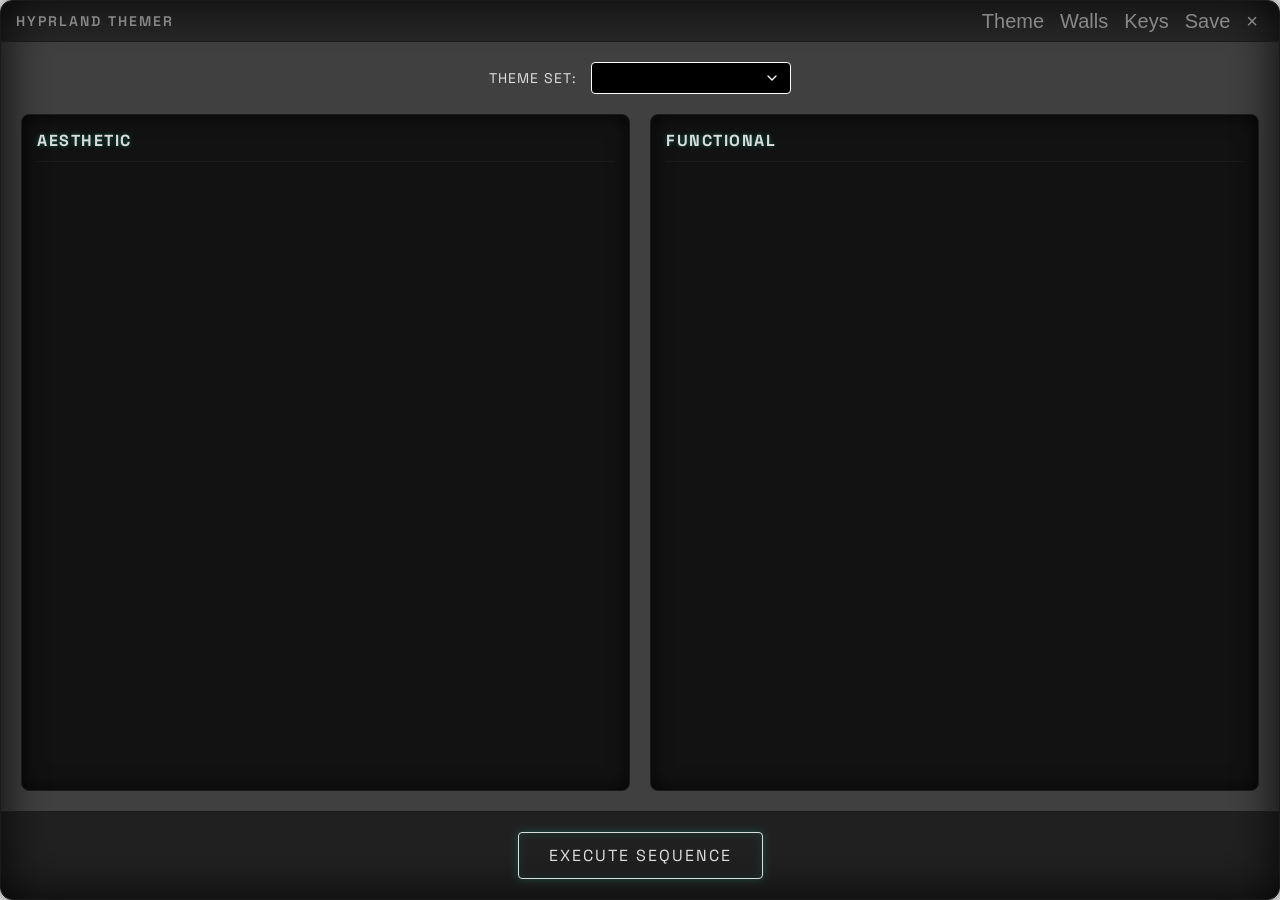
<file: themer/web/index.html>
<!DOCTYPE html>
<html lang="en">

<head>
    <meta charset="UTF-8">
    <meta name="viewport" content="width=device-width, initial-scale=1.0">
    <title>Hyprland Themer</title>
    <link rel="stylesheet" href="style.css">
</head>

<body>
    <div id="app-container">
        <!-- Titlebar -->
        <div class="titlebar pywebview-drag-region">
            <div class="title">HYPRLAND THEMER</div>
            <div class="controls">
                <button id="toggle-apply-btn" class="control-btn" title="View Theme Selector">Theme</button>
                <button id="toggle-walls-btn" class="control-btn" title="View Wallpapers">Walls</button>
                <button id="toggle-kb-btn" class="control-btn" title="View Keybindings">Keys</button>
                <button id="toggle-view-btn" class="control-btn" title="Toggle Save/Apply Mode">Save</button>
                <button id="close-btn" class="control-btn">&times;</button>
            </div>
        </div>

        <div id="apply-view" class="view-section active">
            <div class="main-content">
                <div class="theme-set-selector" style="text-align: center; margin-bottom: 20px;">
                    <label for="theme-set-select"
                        style="font-size: 14px; text-transform: uppercase; letter-spacing: 1px; margin-right: 10px;">THEME
                        SET:</label>
                    <select id="theme-set-select" class="neon-input" style="width: 200px; display: inline-block;">
                        <!-- Options injected here -->
                    </select>
                </div>
                <div class="panes">
                    <div class="pane">
                        <h2>Aesthetic</h2>
                        <div id="aesthetic-list" class="list-container">
                            <!-- Items injected here -->
                        </div>
                    </div>
                    <div class="pane">
                        <h2>Functional</h2>
                        <div id="functional-list" class="list-container">
                            <!-- Items injected here -->
                        </div>
                    </div>
                </div>
            </div>

            <div class="action-bar">
                <button id="apply-btn" class="neon-btn">EXECUTE SEQUENCE</button>
            </div>
        </div>

        <div id="save-view" class="view-section hidden">
            <div class="main-content">
                <div class="panes">
                    <div class="pane">
                        <h2>Save Aesthetic</h2>
                        <div class="save-form">
                            <p class="desc">Saves current aesthetic state to a new theme folder.</p>
                            <input type="text" id="save-aesthetic-input" class="neon-input"
                                placeholder="Theme Name (e.g. dark-matter)" list="aesthetic-datalist">
                            <datalist id="aesthetic-datalist"></datalist>
                            <button id="save-aesthetic-btn" class="neon-btn small-btn">SAVE AESTHETIC</button>
                        </div>
                        <div class="dirty-files-container">
                            <h3 class="dirty-title">Unsaved Changes</h3>
                            <div id="aesthetic-dirty-list" class="dirty-list">
                                <!-- Dirty files injected here -->
                            </div>
                        </div>
                    </div>
                    <div class="pane">
                        <h2>Save Functional</h2>
                        <div class="save-form">
                            <p class="desc">Saves current functional state to a new theme folder.</p>
                            <input type="text" id="save-functional-input" class="neon-input"
                                placeholder="Theme Name (e.g. coding-mode)" list="functional-datalist">
                            <datalist id="functional-datalist"></datalist>
                            <button id="save-functional-btn" class="neon-btn small-btn">SAVE FUNCTIONAL</button>
                        </div>
                        <div class="dirty-files-container">
                            <h3 class="dirty-title">Unsaved Changes</h3>
                            <div id="functional-dirty-list" class="dirty-list">
                                <!-- Dirty files injected here -->
                            </div>
                        </div>
                    </div>
                </div>
            </div>
            <div class="action-bar">
                <button id="save-new-theme-set-btn" class="neon-btn"
                    style="background-color: rgba(255, 0, 102, 0.1); border-color: #ff0066; color: #ff0066; text-shadow: 0 0 5px rgba(255, 0, 102, 0.5);">SAVE
                    AS NEW THEME-SET</button>
            </div>
        </div>

        <div id="kb-view" class="view-section hidden">
            <div class="main-content" style="padding-top: 10px;">
                <h2
                    style="color: var(--neon-color); text-shadow: 0 0 5px rgba(0,255,204,0.3); margin-top: 0; font-size: 16px; letter-spacing: 1.5px; text-transform: uppercase; border-bottom: 1px solid var(--border-color); padding-bottom: 10px;">
                    KEYBINDINGS</h2>
                <input type="text" id="kb-search" class="neon-input" placeholder="Search by key, action, or comment..."
                    style="margin-bottom: 15px;">
                <div id="kb-list" class="list-container" style="flex: 1;">
                    <!-- Keybindings injected here -->
                </div>
            </div>
        </div>

        <div id="wallpapers-view" class="view-section hidden">
            <div class="main-content" style="padding-top: 10px;">
                <h2
                    style="color: var(--neon-color); text-shadow: 0 0 5px rgba(0,255,204,0.3); margin-top: 0; font-size: 16px; letter-spacing: 1.5px; text-transform: uppercase; border-bottom: 1px solid var(--border-color); padding-bottom: 10px;">
                    WALLPAPERS</h2>
                <div id="wallpaper-container" class="wallpaper-container">
                    <!-- Thumbnails injected here -->
                </div>
            </div>
            <div class="action-bar">
                <button id="apply-wall-btn" class="neon-btn">APPLY WALLPAPER</button>
            </div>
        </div>

        <!-- Toast Notification -->
        <div id="toast" class="toast hidden">
            <span id="toast-message"></span>
        </div>
    </div>

    <script src="script.js"></script>
</body>

</html>
</file>
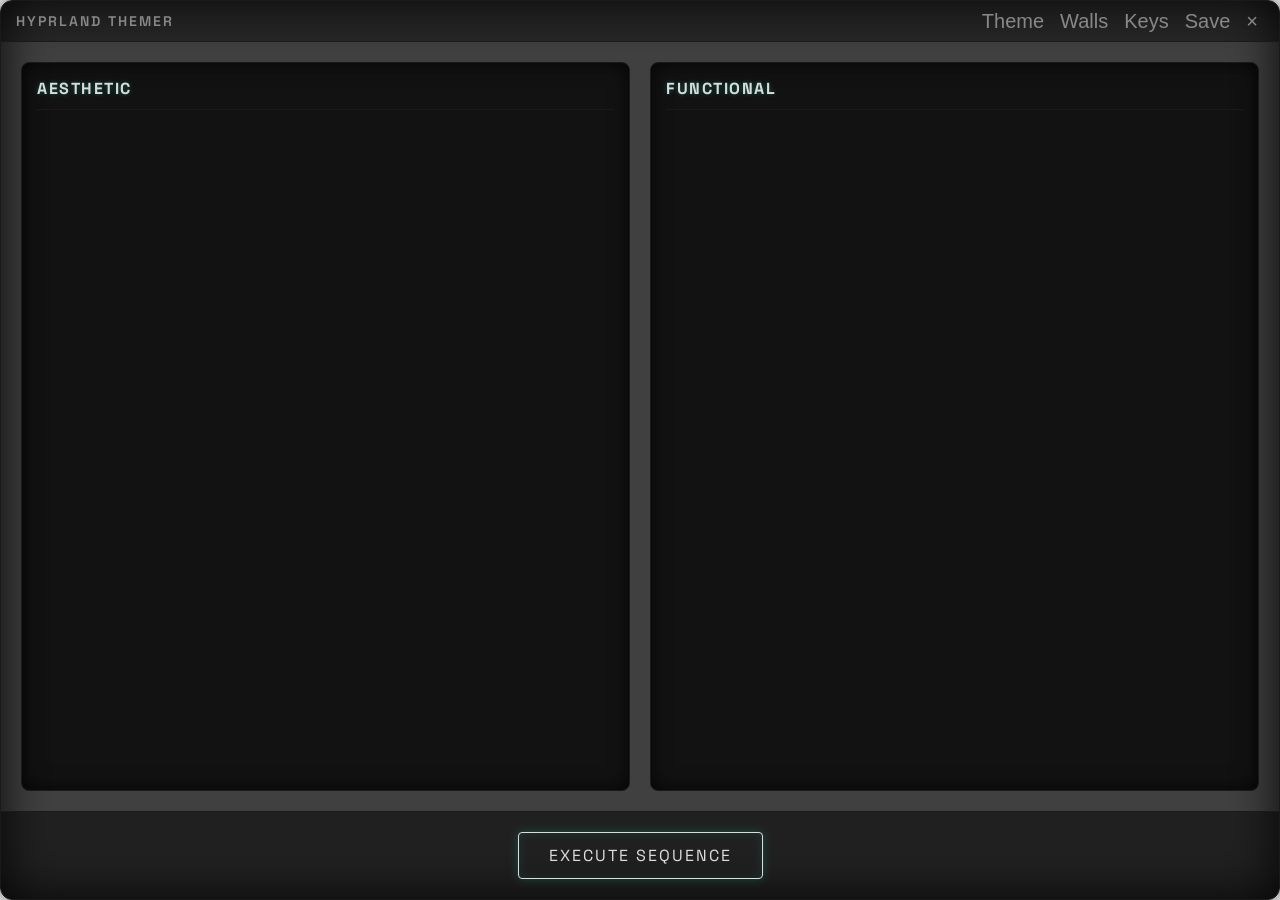
<file: themerv1/web/index.html>
<!DOCTYPE html>
<html lang="en">

<head>
    <meta charset="UTF-8">
    <meta name="viewport" content="width=device-width, initial-scale=1.0">
    <title>Hyprland Themer</title>
    <link rel="stylesheet" href="style.css">
</head>

<body>
    <div id="app-container">
        <!-- Titlebar -->
        <div class="titlebar pywebview-drag-region">
            <div class="title">HYPRLAND THEMER</div>
            <div class="controls">
                <button id="toggle-apply-btn" class="control-btn" title="View Theme Selector">Theme</button>
                <button id="toggle-walls-btn" class="control-btn" title="View Wallpapers">Walls</button>
                <button id="toggle-kb-btn" class="control-btn" title="View Keybindings">Keys</button>
                <button id="toggle-view-btn" class="control-btn" title="Toggle Save/Apply Mode">Save</button>
                <button id="close-btn" class="control-btn">&times;</button>
            </div>
        </div>

        <div id="apply-view" class="view-section active">
            <div class="main-content">
                <div class="panes">
                    <div class="pane">
                        <h2>Aesthetic</h2>
                        <div id="aesthetic-list" class="list-container">
                            <!-- Items injected here -->
                        </div>
                    </div>
                    <div class="pane">
                        <h2>Functional</h2>
                        <div id="functional-list" class="list-container">
                            <!-- Items injected here -->
                        </div>
                    </div>
                </div>
            </div>

            <div class="action-bar">
                <button id="apply-btn" class="neon-btn">EXECUTE SEQUENCE</button>
            </div>
        </div>

        <div id="save-view" class="view-section hidden">
            <div class="main-content">
                <div class="panes">
                    <div class="pane">
                        <h2>Save Aesthetic</h2>
                        <div class="save-form">
                            <p class="desc">Saves current aesthetic state to a new theme folder.</p>
                            <input type="text" id="save-aesthetic-input" class="neon-input"
                                placeholder="Theme Name (e.g. dark-matter)" list="aesthetic-datalist">
                            <datalist id="aesthetic-datalist"></datalist>
                            <button id="save-aesthetic-btn" class="neon-btn small-btn">SAVE AESTHETIC</button>
                        </div>
                        <div class="dirty-files-container">
                            <h3 class="dirty-title">Unsaved Changes</h3>
                            <div id="aesthetic-dirty-list" class="dirty-list">
                                <!-- Dirty files injected here -->
                            </div>
                        </div>
                    </div>
                    <div class="pane">
                        <h2>Save Functional</h2>
                        <div class="save-form">
                            <p class="desc">Saves current functional state to a new theme folder.</p>
                            <input type="text" id="save-functional-input" class="neon-input"
                                placeholder="Theme Name (e.g. coding-mode)" list="functional-datalist">
                            <datalist id="functional-datalist"></datalist>
                            <button id="save-functional-btn" class="neon-btn small-btn">SAVE FUNCTIONAL</button>
                        </div>
                        <div class="dirty-files-container">
                            <h3 class="dirty-title">Unsaved Changes</h3>
                            <div id="functional-dirty-list" class="dirty-list">
                                <!-- Dirty files injected here -->
                            </div>
                        </div>
                    </div>
                </div>
            </div>
        </div>

        <div id="kb-view" class="view-section hidden">
            <div class="main-content" style="padding-top: 10px;">
                <h2
                    style="color: var(--neon-color); text-shadow: 0 0 5px rgba(0,255,204,0.3); margin-top: 0; font-size: 16px; letter-spacing: 1.5px; text-transform: uppercase; border-bottom: 1px solid var(--border-color); padding-bottom: 10px;">
                    KEYBINDINGS</h2>
                <input type="text" id="kb-search" class="neon-input" placeholder="Search by key, action, or comment..."
                    style="margin-bottom: 15px;">
                <div id="kb-list" class="list-container" style="flex: 1;">
                    <!-- Keybindings injected here -->
                </div>
            </div>
        </div>

        <div id="wallpapers-view" class="view-section hidden">
            <div class="main-content" style="padding-top: 10px;">
                <h2
                    style="color: var(--neon-color); text-shadow: 0 0 5px rgba(0,255,204,0.3); margin-top: 0; font-size: 16px; letter-spacing: 1.5px; text-transform: uppercase; border-bottom: 1px solid var(--border-color); padding-bottom: 10px;">
                    WALLPAPERS</h2>
                <div id="wallpaper-container" class="wallpaper-container">
                    <!-- Thumbnails injected here -->
                </div>
            </div>
            <div class="action-bar">
                <button id="apply-wall-btn" class="neon-btn">APPLY WALLPAPER</button>
            </div>
        </div>

        <!-- Toast Notification -->
        <div id="toast" class="toast hidden">
            <span id="toast-message"></span>
        </div>
    </div>

    <script src="script.js"></script>
</body>

</html>
</file>
<file: themer/web/style.css>
@import url('https://fonts.googleapis.com/css2?family=Space+Grotesk:wght@300;400;600&display=swap');

:root {
    --bg-base: rgba(0, 0, 0, 0.75);
    --bg-darker: rgba(10, 10, 10, 0.85);
    --border-color: #1A1A1A;
    --neon-color: #dcdcdc;
    --neon-hover: #e3e3e3;
    --text-primary: #e0e0e0;
    --text-secondary: #888888;
}

body,
html {
    margin: 0;
    padding: 0;
    width: 100%;
    height: 100%;
    font-family: 'Space Grotesk', sans-serif;
    color: var(--text-primary);
    background: transparent;
    overflow: hidden;
}

#app-container {
    width: 100vw;
    height: 100vh;
    box-sizing: border-box;
    display: flex;
    flex-direction: column;
    background: var(--bg-base);
    backdrop-filter: blur(15px);
    -webkit-backdrop-filter: blur(15px);
    border: 1px solid var(--border-color);
    border-radius: 12px;
    box-shadow: inset 0 0 50px rgba(0, 0, 0, 0.9), 0 0 20px rgba(0, 0, 0, 0.8);
    position: relative;
}

/* Titlebar */
.titlebar {
    height: 40px;
    display: flex;
    justify-content: space-between;
    align-items: center;
    padding: 0 15px;
    background: rgba(0, 0, 0, 0.4);
    border-bottom: 1px solid var(--border-color);
    user-select: none;
    border-top-left-radius: 12px;
    border-top-right-radius: 12px;
}

.title {
    font-weight: 600;
    letter-spacing: 2px;
    font-size: 14px;
    color: var(--text-secondary);
}

.controls .control-btn {
    background: none;
    border: none;
    color: var(--text-secondary);
    font-size: 20px;
    cursor: pointer;
    transition: color 0.3s, text-shadow 0.3s;
    outline: none;
    -webkit-app-region: no-drag;
    /* Exclude from dragging if possible */
}

.controls .control-btn:hover {
    color: #ff3366;
    text-shadow: 0 0 8px #ff3366;
}

/* Main Content */
.main-content {
    flex: 1;
    padding: 20px;
    display: flex;
    flex-direction: column;
    overflow: hidden;
}

.panes {
    display: flex;
    gap: 20px;
    height: 100%;
}

.pane {
    flex: 1;
    display: flex;
    flex-direction: column;
    background: var(--bg-darker);
    border: 1px solid var(--border-color);
    border-radius: 8px;
    padding: 15px;
    box-shadow: inset 0 0 20px rgba(0, 0, 0, 0.8);
}

.pane h2 {
    margin-top: 0;
    font-size: 16px;
    letter-spacing: 1.5px;
    text-transform: uppercase;
    color: var(--neon-color);
    text-shadow: 0 0 5px rgba(0, 255, 204, 0.3);
    border-bottom: 1px solid var(--border-color);
    padding-bottom: 10px;
}

.list-container {
    flex: 1;
    overflow-y: auto;
    display: flex;
    flex-direction: column;
    gap: 10px;
    padding-right: 5px;
}

/* Scrollbar */
::-webkit-scrollbar {
    width: 6px;
}

::-webkit-scrollbar-track {
    background: transparent;
}

::-webkit-scrollbar-thumb {
    background: var(--border-color);
    border-radius: 3px;
}

::-webkit-scrollbar-thumb:hover {
    background: var(--neon-color);
}

/* List Items */
.theme-item {
    padding: 12px 15px;
    background: rgba(0, 0, 0, 0.02);
    border: 1px solid transparent;
    border-radius: 6px;
    cursor: pointer;
    transition: all 0.3s cubic-bezier(0.25, 0.8, 0.25, 1);
    display: flex;
    align-items: center;
    position: relative;
    overflow: hidden;
}

.theme-item:hover {
    background: rgba(255, 255, 255, 0.05);
    border-color: var(--border-color);
}

.theme-item.selected {
    border-color: var(--neon-color);
    background: rgba(152, 152, 152, 0.05);
    box-shadow: 0 0 15px rgba(69, 69, 69, 0.2), inset 0 0 10px rgba(37, 37, 37, 0.1);
}

.theme-item.active-current::after {
    content: "ACTIVE";
    position: absolute;
    right: 15px;
    font-size: 10px;
    color: var(--neon-color);
    letter-spacing: 1px;
    text-shadow: 0 0 5px var(--neon-color);
}

.theme-name {
    font-weight: 400;
    font-size: 14px;
    letter-spacing: 1px;
    z-index: 1;
}

/* Action Bar */
.action-bar {
    padding: 20px;
    display: flex;
    justify-content: center;
    border-top: 1px solid var(--border-color);
    background: rgba(0, 0, 0, 0.5);
    border-bottom-left-radius: 12px;
    border-bottom-right-radius: 12px;
}

.neon-btn {
    background: transparent;
    color: var(--neon-color);
    border: 1px solid var(--neon-color);
    padding: 12px 30px;
    font-size: 16px;
    font-family: 'Space Grotesk', sans-serif;
    letter-spacing: 2px;
    text-transform: uppercase;
    cursor: pointer;
    border-radius: 4px;
    transition: all 0.3s ease;
    box-shadow: 0 0 10px rgba(0, 255, 204, 0.2), inset 0 0 10px rgba(0, 255, 204, 0.1);
    position: relative;
    overflow: hidden;
}

.neon-btn:hover {
    background: var(--neon-color);
    color: #000;
    box-shadow: 0 0 20px var(--neon-color), 0 0 40px var(--neon-color);
}

.neon-btn:disabled {
    border-color: var(--text-secondary);
    color: var(--text-secondary);
    box-shadow: none;
    cursor: not-allowed;
}

.neon-btn:disabled:hover {
    background: transparent;
    color: var(--text-secondary);
}

/* Toast */
.toast {
    position: absolute;
    bottom: 90px;
    left: 50%;
    transform: translateX(-50%);
    background: rgba(0, 0, 0, 0.9);
    border: 1px solid var(--neon-color);
    color: var(--neon-color);
    padding: 10px 20px;
    border-radius: 4px;
    box-shadow: 0 0 15px rgba(0, 255, 204, 0.3);
    font-size: 14px;
    letter-spacing: 1px;
    z-index: 1000;
    opacity: 1;
    transition: opacity 0.3s;
}

.toast.hidden {
    opacity: 0;
    pointer-events: none;
}

.toast.error {
    border-color: #ff3366;
    color: #ff3366;
    box-shadow: 0 0 15px rgba(255, 51, 102, 0.3);
}

/* View Sections */
.view-section {
    display: flex;
    flex-direction: column;
    flex: 1;
    overflow: hidden;
}

.view-section.hidden {
    display: none !important;
}

/* Save Form */
.save-form {
    display: flex;
    flex-direction: column;
    gap: 15px;
    padding: 10px 5px;
}

.save-form .desc {
    font-size: 13px;
    color: var(--text-secondary);
    line-height: 1.4;
    margin: 0;
}

.neon-input {
    background: rgba(0, 0, 0, 0.5);
    border: 1px solid var(--border-color);
    color: var(--text-primary);
    padding: 12px 15px;
    font-family: 'Space Grotesk', sans-serif;
    font-size: 14px;
    border-radius: 4px;
    outline: none;
    transition: all 0.3s ease;
}

.neon-input:focus {
    border-color: var(--neon-color);
    box-shadow: 0 0 10px rgba(0, 255, 204, 0.2);
}

#theme-set-select {
    background-color: #000 !important;
    border: 1px solid #fff !important;
    color: #fff !important;
    padding: 6px 30px 6px 12px !important;
    -webkit-appearance: none !important;
    appearance: none !important;
    background-image: url("data:image/svg+xml;charset=UTF-8,%3Csvg xmlns='http://www.w3.org/2000/svg' viewBox='0 0 24 24' fill='none' stroke='white' stroke-width='2' stroke-linecap='round' stroke-linejoin='round'%3E%3Cpolyline points='6 9 12 15 18 9'%3E%3C/polyline%3E%3C/svg%3E") !important;
    background-repeat: no-repeat !important;
    background-position: right 10px center !important;
    background-size: 16px !important;
}

#theme-set-select option {
    background-color: #000 !important;
    color: #fff !important;
}

.small-btn {
    padding: 10px 20px;
    font-size: 14px;
    margin-top: 10px;
}

/* Dirty Files List */
.dirty-files-container {
    margin-top: 15px;
    display: flex;
    flex-direction: column;
    flex: 1;
    overflow: hidden;
    background: rgba(0, 0, 0, 0.2);
    border-radius: 6px;
    border: 1px dashed var(--border-color);
}

.dirty-title {
    font-size: 12px;
    color: var(--neon-color);
    margin: 10px 10px 5px 10px;
    text-transform: uppercase;
    letter-spacing: 1px;
}

.dirty-list {
    flex: 1;
    overflow-y: auto;
    padding: 0 10px 10px 10px;
    display: flex;
    flex-direction: column;
    gap: 5px;
}

.dirty-item {
    font-size: 12px;
    color: #ffcc00;
    background: rgba(255, 204, 0, 0.05);
    padding: 6px 10px;
    border-radius: 4px;
    word-break: break-all;
    border-left: 2px solid #ffcc00;
}

.dirty-item.synced {
    color: #00ffcc;
    background: rgba(0, 255, 204, 0.05);
    border-left-color: #00ffcc;
}

/* Keybindings List */
.kb-item {
    display: flex;
    flex-direction: column;
    padding: 12px;
    background: rgba(255, 255, 255, 0.03);
    border-radius: 6px;
    margin-bottom: 8px;
    border: 1px solid var(--border-color);
    transition: background 0.3s ease;
}

.kb-item:hover {
    background: rgba(255, 255, 255, 0.06);
    border-color: var(--neon-color);
}

.kb-keys {
    font-weight: 600;
    color: var(--neon-color);
    font-size: 14px;
    margin-bottom: 4px;
    letter-spacing: 1px;
}

.kb-command {
    font-family: monospace;
    font-size: 12px;
    color: var(--text-secondary);
    background: rgba(0, 0, 0, 0.5);
    padding: 4px 6px;
    border-radius: 4px;
    display: inline-block;
    word-break: break-all;
}

.kb-comment {
    font-size: 13px;
    margin-top: 6px;
    color: var(--text-primary);
}

/* Wallpapers Container */
.wallpaper-container {
    display: flex;
    flex-direction: column;
    flex: 1;
    overflow-y: auto;
    padding: 10px 5px 10px 0;
}

.wallpaper-folder-grid {
    display: grid;
    grid-template-columns: repeat(auto-fill, minmax(140px, 1fr));
    gap: 15px;
    margin-bottom: 20px;
}

.wallpaper-item {
    position: relative;
    border-radius: 8px;
    overflow: hidden;
    cursor: pointer;
    border: 2px solid transparent;
    transition: all 0.3s ease;
    aspect-ratio: 16 / 9;
    background: rgba(0, 0, 0, 0.5);
}

.wallpaper-item img {
    width: 100%;
    height: 100%;
    object-fit: cover;
    display: block;
    transition: transform 0.3s ease;
}

.wallpaper-item:hover {
    border-color: rgba(0, 255, 204, 0.5);
}

.wallpaper-item:hover img {
    transform: scale(1.05);
}

.wallpaper-item.selected {
    border-color: var(--neon-color);
    box-shadow: 0 0 15px rgba(0, 255, 204, 0.4);
}
</file>
<file: themerv1/web/style.css>
@import url('https://fonts.googleapis.com/css2?family=Space+Grotesk:wght@300;400;600&display=swap');

:root {
    --bg-base: rgba(0, 0, 0, 0.75);
    --bg-darker: rgba(10, 10, 10, 0.85);
    --border-color: #1A1A1A;
    --neon-color: #dcdcdc;
    --neon-hover: #e3e3e3;
    --text-primary: #e0e0e0;
    --text-secondary: #888888;
}

body,
html {
    margin: 0;
    padding: 0;
    width: 100%;
    height: 100%;
    font-family: 'Space Grotesk', sans-serif;
    color: var(--text-primary);
    background: transparent;
    overflow: hidden;
}

#app-container {
    width: 100vw;
    height: 100vh;
    box-sizing: border-box;
    display: flex;
    flex-direction: column;
    background: var(--bg-base);
    backdrop-filter: blur(15px);
    -webkit-backdrop-filter: blur(15px);
    border: 1px solid var(--border-color);
    border-radius: 12px;
    box-shadow: inset 0 0 50px rgba(0, 0, 0, 0.9), 0 0 20px rgba(0, 0, 0, 0.8);
    position: relative;
}

/* Titlebar */
.titlebar {
    height: 40px;
    display: flex;
    justify-content: space-between;
    align-items: center;
    padding: 0 15px;
    background: rgba(0, 0, 0, 0.4);
    border-bottom: 1px solid var(--border-color);
    user-select: none;
    border-top-left-radius: 12px;
    border-top-right-radius: 12px;
}

.title {
    font-weight: 600;
    letter-spacing: 2px;
    font-size: 14px;
    color: var(--text-secondary);
}

.controls .control-btn {
    background: none;
    border: none;
    color: var(--text-secondary);
    font-size: 20px;
    cursor: pointer;
    transition: color 0.3s, text-shadow 0.3s;
    outline: none;
    -webkit-app-region: no-drag;
    /* Exclude from dragging if possible */
}

.controls .control-btn:hover {
    color: #ff3366;
    text-shadow: 0 0 8px #ff3366;
}

/* Main Content */
.main-content {
    flex: 1;
    padding: 20px;
    display: flex;
    flex-direction: column;
    overflow: hidden;
}

.panes {
    display: flex;
    gap: 20px;
    height: 100%;
}

.pane {
    flex: 1;
    display: flex;
    flex-direction: column;
    background: var(--bg-darker);
    border: 1px solid var(--border-color);
    border-radius: 8px;
    padding: 15px;
    box-shadow: inset 0 0 20px rgba(0, 0, 0, 0.8);
}

.pane h2 {
    margin-top: 0;
    font-size: 16px;
    letter-spacing: 1.5px;
    text-transform: uppercase;
    color: var(--neon-color);
    text-shadow: 0 0 5px rgba(0, 255, 204, 0.3);
    border-bottom: 1px solid var(--border-color);
    padding-bottom: 10px;
}

.list-container {
    flex: 1;
    overflow-y: auto;
    display: flex;
    flex-direction: column;
    gap: 10px;
    padding-right: 5px;
}

/* Scrollbar */
::-webkit-scrollbar {
    width: 6px;
}

::-webkit-scrollbar-track {
    background: transparent;
}

::-webkit-scrollbar-thumb {
    background: var(--border-color);
    border-radius: 3px;
}

::-webkit-scrollbar-thumb:hover {
    background: var(--neon-color);
}

/* List Items */
.theme-item {
    padding: 12px 15px;
    background: rgba(0, 0, 0, 0.02);
    border: 1px solid transparent;
    border-radius: 6px;
    cursor: pointer;
    transition: all 0.3s cubic-bezier(0.25, 0.8, 0.25, 1);
    display: flex;
    align-items: center;
    position: relative;
    overflow: hidden;
}

.theme-item:hover {
    background: rgba(255, 255, 255, 0.05);
    border-color: var(--border-color);
}

.theme-item.selected {
    border-color: var(--neon-color);
    background: rgba(152, 152, 152, 0.05);
    box-shadow: 0 0 15px rgba(69, 69, 69, 0.2), inset 0 0 10px rgba(37, 37, 37, 0.1);
}

.theme-item.active-current::after {
    content: "ACTIVE";
    position: absolute;
    right: 15px;
    font-size: 10px;
    color: var(--neon-color);
    letter-spacing: 1px;
    text-shadow: 0 0 5px var(--neon-color);
}

.theme-name {
    font-weight: 400;
    font-size: 14px;
    letter-spacing: 1px;
    z-index: 1;
}

/* Action Bar */
.action-bar {
    padding: 20px;
    display: flex;
    justify-content: center;
    border-top: 1px solid var(--border-color);
    background: rgba(0, 0, 0, 0.5);
    border-bottom-left-radius: 12px;
    border-bottom-right-radius: 12px;
}

.neon-btn {
    background: transparent;
    color: var(--neon-color);
    border: 1px solid var(--neon-color);
    padding: 12px 30px;
    font-size: 16px;
    font-family: 'Space Grotesk', sans-serif;
    letter-spacing: 2px;
    text-transform: uppercase;
    cursor: pointer;
    border-radius: 4px;
    transition: all 0.3s ease;
    box-shadow: 0 0 10px rgba(0, 255, 204, 0.2), inset 0 0 10px rgba(0, 255, 204, 0.1);
    position: relative;
    overflow: hidden;
}

.neon-btn:hover {
    background: var(--neon-color);
    color: #000;
    box-shadow: 0 0 20px var(--neon-color), 0 0 40px var(--neon-color);
}

.neon-btn:disabled {
    border-color: var(--text-secondary);
    color: var(--text-secondary);
    box-shadow: none;
    cursor: not-allowed;
}

.neon-btn:disabled:hover {
    background: transparent;
    color: var(--text-secondary);
}

/* Toast */
.toast {
    position: absolute;
    bottom: 90px;
    left: 50%;
    transform: translateX(-50%);
    background: rgba(0, 0, 0, 0.9);
    border: 1px solid var(--neon-color);
    color: var(--neon-color);
    padding: 10px 20px;
    border-radius: 4px;
    box-shadow: 0 0 15px rgba(0, 255, 204, 0.3);
    font-size: 14px;
    letter-spacing: 1px;
    z-index: 1000;
    opacity: 1;
    transition: opacity 0.3s;
}

.toast.hidden {
    opacity: 0;
    pointer-events: none;
}

.toast.error {
    border-color: #ff3366;
    color: #ff3366;
    box-shadow: 0 0 15px rgba(255, 51, 102, 0.3);
}

/* View Sections */
.view-section {
    display: flex;
    flex-direction: column;
    flex: 1;
    overflow: hidden;
}

.view-section.hidden {
    display: none !important;
}

/* Save Form */
.save-form {
    display: flex;
    flex-direction: column;
    gap: 15px;
    padding: 10px 5px;
}

.save-form .desc {
    font-size: 13px;
    color: var(--text-secondary);
    line-height: 1.4;
    margin: 0;
}

.neon-input {
    background: rgba(0, 0, 0, 0.5);
    border: 1px solid var(--border-color);
    color: var(--text-primary);
    padding: 12px 15px;
    font-family: 'Space Grotesk', sans-serif;
    font-size: 14px;
    border-radius: 4px;
    outline: none;
    transition: all 0.3s ease;
}

.neon-input:focus {
    border-color: var(--neon-color);
    box-shadow: 0 0 10px rgba(0, 255, 204, 0.2);
}

.small-btn {
    padding: 10px 20px;
    font-size: 14px;
    margin-top: 10px;
}

/* Dirty Files List */
.dirty-files-container {
    margin-top: 15px;
    display: flex;
    flex-direction: column;
    flex: 1;
    overflow: hidden;
    background: rgba(0, 0, 0, 0.2);
    border-radius: 6px;
    border: 1px dashed var(--border-color);
}

.dirty-title {
    font-size: 12px;
    color: var(--neon-color);
    margin: 10px 10px 5px 10px;
    text-transform: uppercase;
    letter-spacing: 1px;
}

.dirty-list {
    flex: 1;
    overflow-y: auto;
    padding: 0 10px 10px 10px;
    display: flex;
    flex-direction: column;
    gap: 5px;
}

.dirty-item {
    font-size: 12px;
    color: #ffcc00;
    background: rgba(255, 204, 0, 0.05);
    padding: 6px 10px;
    border-radius: 4px;
    word-break: break-all;
    border-left: 2px solid #ffcc00;
}

.dirty-item.synced {
    color: #00ffcc;
    background: rgba(0, 255, 204, 0.05);
    border-left-color: #00ffcc;
}

/* Keybindings List */
.kb-item {
    display: flex;
    flex-direction: column;
    padding: 12px;
    background: rgba(255, 255, 255, 0.03);
    border-radius: 6px;
    margin-bottom: 8px;
    border: 1px solid var(--border-color);
    transition: background 0.3s ease;
}

.kb-item:hover {
    background: rgba(255, 255, 255, 0.06);
    border-color: var(--neon-color);
}

.kb-keys {
    font-weight: 600;
    color: var(--neon-color);
    font-size: 14px;
    margin-bottom: 4px;
    letter-spacing: 1px;
}

.kb-command {
    font-family: monospace;
    font-size: 12px;
    color: var(--text-secondary);
    background: rgba(0, 0, 0, 0.5);
    padding: 4px 6px;
    border-radius: 4px;
    display: inline-block;
    word-break: break-all;
}

.kb-comment {
    font-size: 13px;
    margin-top: 6px;
    color: var(--text-primary);
}

/* Wallpapers Container */
.wallpaper-container {
    display: flex;
    flex-direction: column;
    flex: 1;
    overflow-y: auto;
    padding: 10px 5px 10px 0;
}

.wallpaper-folder-grid {
    display: grid;
    grid-template-columns: repeat(auto-fill, minmax(140px, 1fr));
    gap: 15px;
    margin-bottom: 20px;
}

.wallpaper-item {
    position: relative;
    border-radius: 8px;
    overflow: hidden;
    cursor: pointer;
    border: 2px solid transparent;
    transition: all 0.3s ease;
    aspect-ratio: 16 / 9;
    background: rgba(0, 0, 0, 0.5);
}

.wallpaper-item img {
    width: 100%;
    height: 100%;
    object-fit: cover;
    display: block;
    transition: transform 0.3s ease;
}

.wallpaper-item:hover {
    border-color: rgba(0, 255, 204, 0.5);
}

.wallpaper-item:hover img {
    transform: scale(1.05);
}

.wallpaper-item.selected {
    border-color: var(--neon-color);
    box-shadow: 0 0 15px rgba(0, 255, 204, 0.4);
}
</file>
